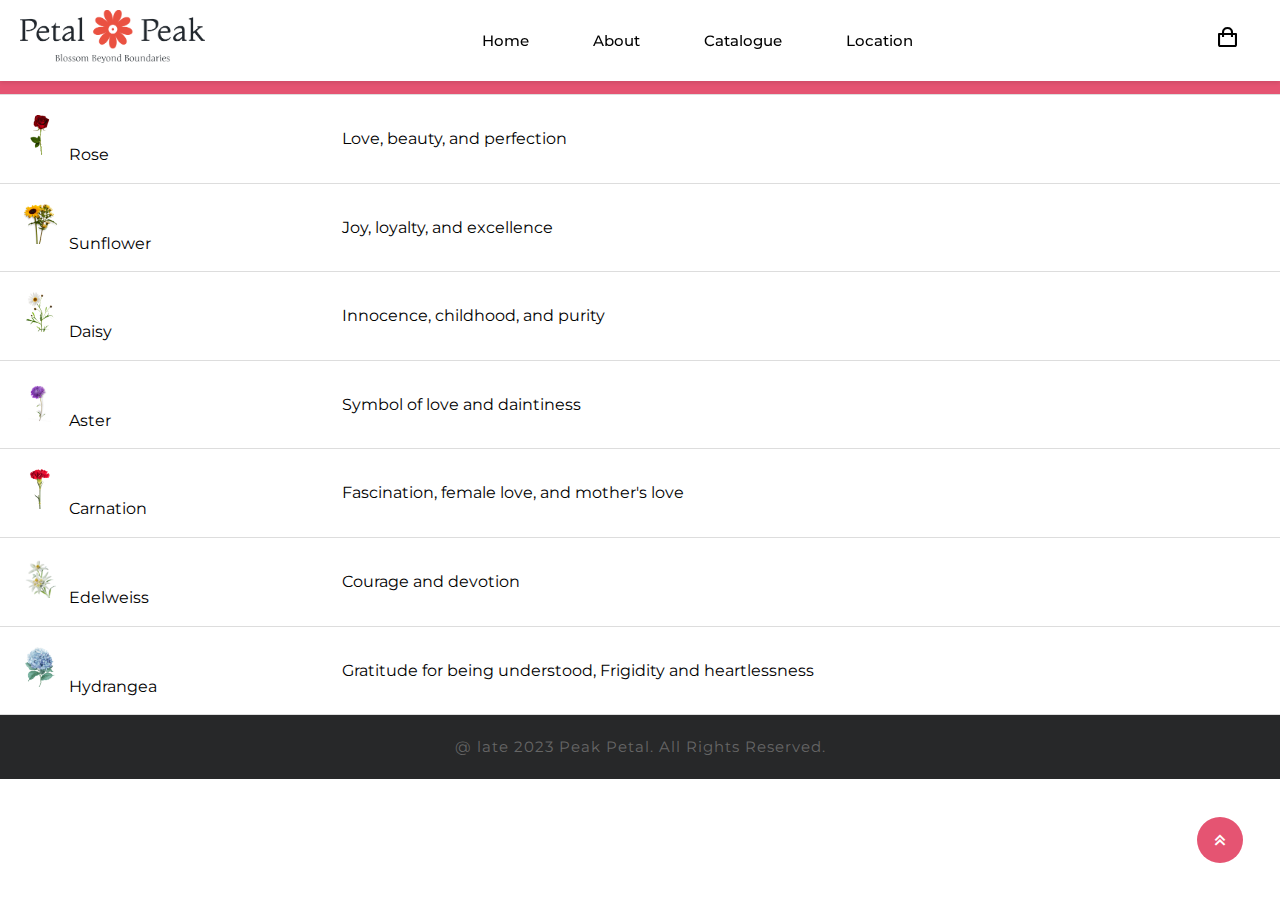
<file: article2.html>
<!DOCTYPE html>
<html>
<head>
  <meta charset="UTF-8">
  <meta name="viewport" content="width=device-width, initial-scale=1.0">

  <title>Symbolisms in Flowers</title>
  <link rel="stylesheet" type="text/css" href="style.css">
  <link rel="stylesheet"
  href="https://unpkg.com/boxicons@latest/css/boxicons.min.css">

  <link rel="preconnect" href="https://fonts.googleapis.com">
  <link rel="preconnect" href="https://fonts.gstatic.com" crossorigin>
  <link href= link rel= "preconnect" href="https://fonts.googleapis.com">
  <link href="https://fonts.googleapis.com/css2?family=Leckerli+One&family=Montserrat:wght@300;400;500;600;700;800;900&family=Parisienne&family=Ubuntu:wght@300&display=swap" rel="stylesheet">
</head>
<body>

    <header>
        <a href="#">
            <img src="sources/gambar logo.png" width="185px" height="55px">
        </a>
      
        <ul class="navbar">
            <li><a href="index.html">Home</a></li>
            <li><a href="aboutpage.html">About</a></li>
            <li><a href="catalogue.html">Catalogue</a></li>
            <li><a href="map.html">Location</a></li>
        </ul>
      
        <div class="h-icons">
          <a href="catalogue.html"><i class='bx bx-shopping-bag'></i></a>
          <div class="bx bx-menu" id="menu-icon"></div>
        </div>
      </header>

      <h2>Symbolisms in Flowers</h2>
      <table>
          <tr>
              <th>Flower</th>
              <th>Symbolism</th>
          </tr>
          <tr>
              <td><img src="sources\rose.png" width="50" height="50"> Rose</td>
              <td>Love, beauty, and perfection</td>
          </tr>
          <tr>
              <td><img src="sources\sunflower.png" width="50" height="50"> Sunflower</td>
              <td>Joy, loyalty, and excellence</td>
          </tr>
          <tr>
              <td><img src="sources\daisy.png" width="50" height="50"> Daisy</td>
              <td>Innocence, childhood, and purity</td>
          </tr>
          <tr>
            <td><img src="sources\aster.png" width="50" height="50"> Aster</td>
            <td>Symbol of love and daintiness</td>
          </tr>
          <tr>
            <td><img src="sources\carnation.png" width="50" height="50"> Carnation</td>
            <td>Fascination, female love, and mother's love</td>
          </tr>
          <tr>
            <td><img src="sources\edelweis.png" width="50" height="50"> Edelweiss</td>
            <td>Courage and devotion</td>
          </tr>
          <tr>
            <td><img src="sources\hydra.png" width="50" height="50"> Hydrangea</td>
            <td>Gratitude for being understood, Frigidity and heartlessness</td>
          </tr>

      </table>

  <!--scroll-->
  <a href="#" class="scroll-top"><i class='bx bx-chevrons-up'></i></a>

  <div class="end-text">
    <p>@ late 2023 Peak Petal. All Rights Reserved.</p>
  </div>
  
  <!--custom js link-->
  <script src="script.js"></script>
</body>
</html>
</file>
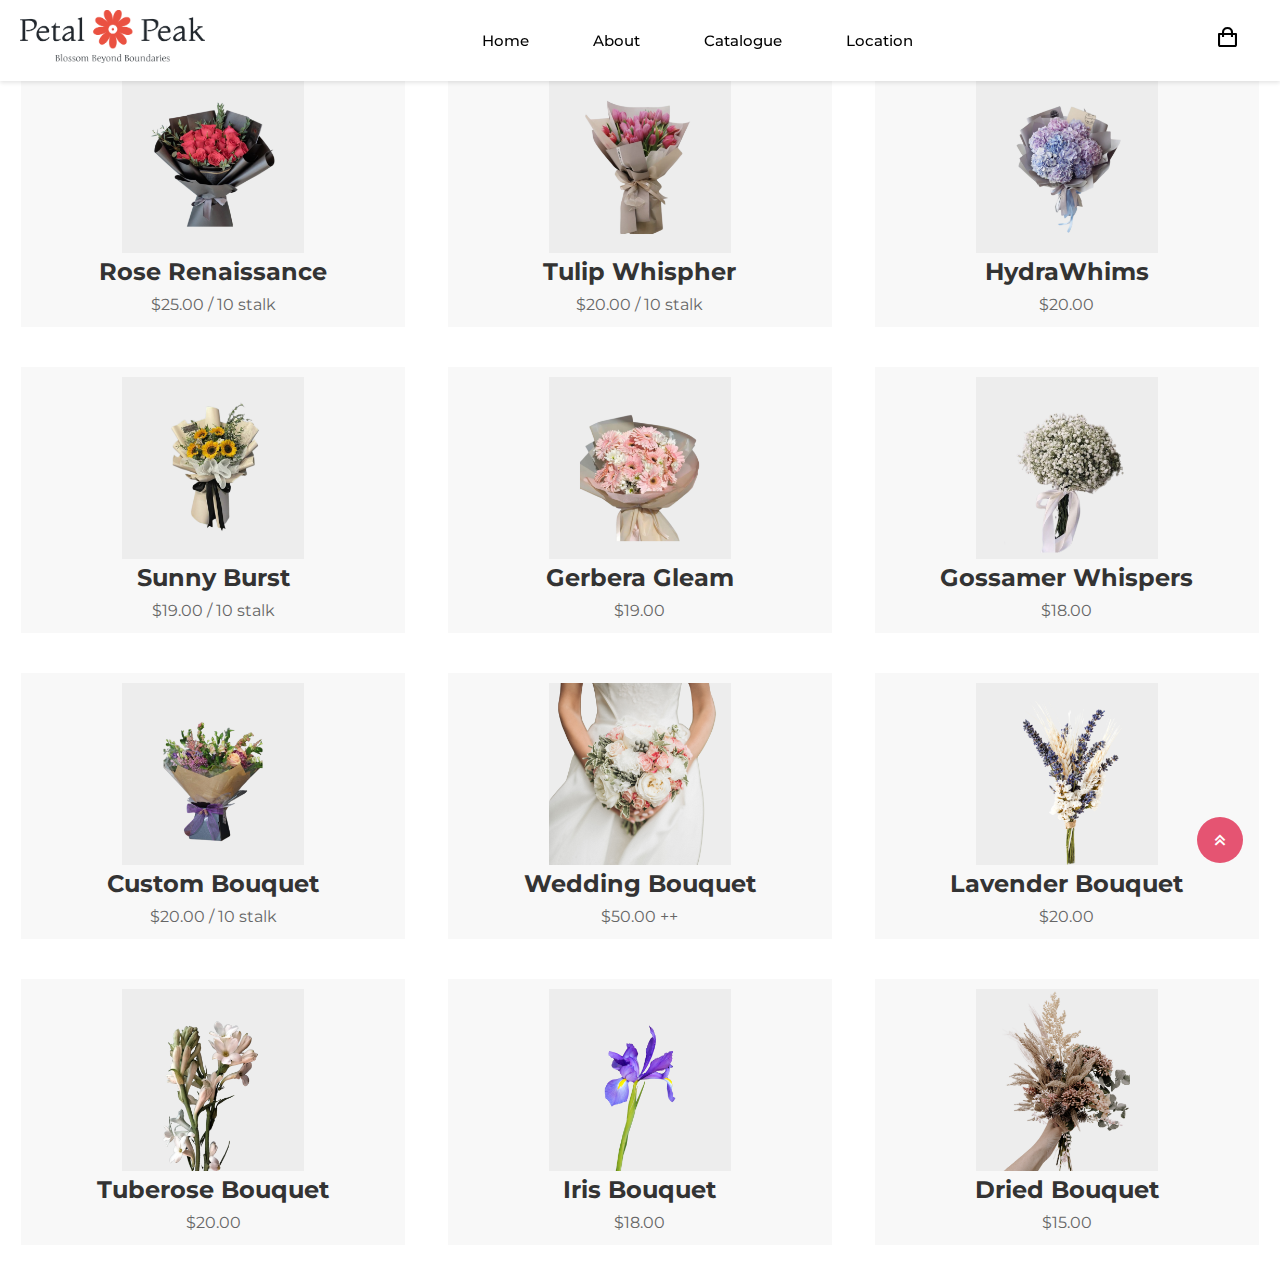
<file: catalogue.html>
<!DOCTYPE html>
<html>
<head>
  <meta charset="UTF-8">
  <meta name="viewport" content="width=device-width, initial-scale=1.0">

  <title>Petal Peak Flowershop</title>
  <link rel="stylesheet" type="text/css" href="style.css">

  <link rel="stylesheet"
  href="https://unpkg.com/boxicons@latest/css/boxicons.min.css">

  <link rel="preconnect" href="https://fonts.googleapis.com">
  <link rel="preconnect" href="https://fonts.gstatic.com" crossorigin>
  <link href= link rel= "preconnect" href="https://fonts.googleapis.com">
  <link href="https://fonts.googleapis.com/css2?family=Leckerli+One&family=Montserrat:wght@300;400;500;600;700;800;900&family=Parisienne&family=Ubuntu:wght@300&display=swap" rel="stylesheet">
</head>
<body>

  <!--header section start-->
  <!--header section start-->
<header>
  <a href="#">
      <img src="sources/gambar logo.png" width="185px" height="55px">
  </a>

  <ul class="navbar">
      <li><a href="index.html">Home</a></li>
      <li><a href="aboutpage.html">About</a></li>
      <li><a href="catalogue.html">Catalogue</a></li>
      <li><a href="map.html">Location</a></li>
  </ul>

  <div class="h-icons">
    <a href="catalogue.html"><i class='bx bx-shopping-bag'></i></a>
    <div class="bx bx-menu" id="menu-icon"></div>
  </div>
</header>

<h1>Bouquet Catalogue</h1>
    <div class="bouquet-catalogue">
        <!-- Repeat the following block for each bouquet -->
        <div class="bouquet">
            <img src="sources/Rose Renaissance.png">
            <h2>Rose Renaissance</h2>
            <p>$25.00 / 10 stalk</p>
        </div>
        <div class="bouquet">
          <img src="sources/Tulip Whispers.png">
          <h2>Tulip Whispher</h2>
          <p>$20.00 / 10 stalk</p>
        </div>
        <div class="bouquet">
          <img src="sources\HydraWhims.png">
          <h2>HydraWhims</h2>
          <p>$20.00</p>
        </div>
        <div class="bouquet">
          <img src="sources\SunnyBurst.png">
          <h2>Sunny Burst</h2>
          <p>$19.00 / 10 stalk</p>
        </div>
        <div class="bouquet">
          <img src="sources\Gerbera Gleam.png">
          <h2>Gerbera Gleam</h2>
          <p>$19.00</p>
        </div>
        <div class="bouquet">
          <img src="sources\Gossamer Whispers.png">
          <h2>Gossamer Whispers</h2>
          <p>$18.00</p>
        </div>
        <div class="bouquet">
          <img src="sources\Custom Bouquet.png">
          <h2>Custom Bouquet</h2>
          <p>$20.00 / 10 stalk</p>
        </div>
        <div class="bouquet">
          <img src="sources\wedding bouquet.png">
          <h2>Wedding Bouquet</h2>
          <p>$50.00 ++</p>
        </div>
        <div class="bouquet">
          <img src="sources\lavender bouquet.png">
          <h2>Lavender Bouquet</h2>
          <p>$20.00</p>
        </div>
        <div class="bouquet">
          <img src="sources\tuberose bouquet.png">
          <h2>Tuberose Bouquet</h2>
          <p>$20.00</p>
        </div>
        <div class="bouquet">
          <img src="sources/iris.png">
          <h2>Iris Bouquet</h2>
          <p>$18.00</p>
        </div>
        <div class="bouquet">
          <img src="sources\dried bouquet.png">
          <h2>Dried Bouquet</h2>
          <p>$15.00</p>
        </div>
      
        <a href="#" class="scroll-top"><i class='bx bx-chevrons-up'></i></a>

        <!--custom js link-->
        <script src="script.js"></script>
      
      </body>
      </html>
</file>
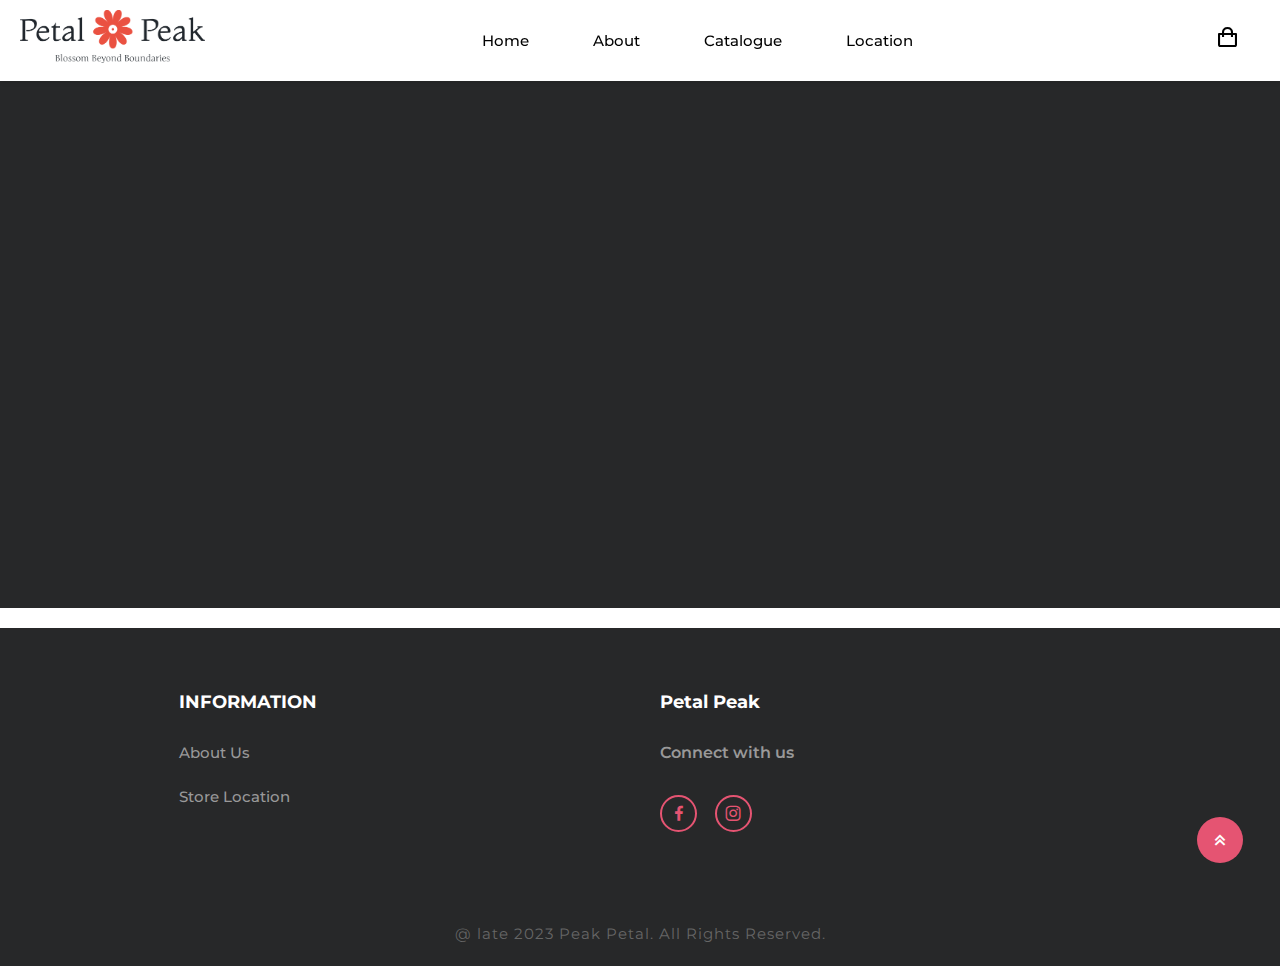
<file: map.html>
<!DOCTYPE html>
<html>
<head>
  <meta charset="UTF-8">
  <meta name="viewport" content="width=device-width, initial-scale=1.0">

  <title>Our Location</title>
  <link rel="stylesheet" type="text/css" href="style.css">

  <link rel="stylesheet"
  href="https://unpkg.com/boxicons@latest/css/boxicons.min.css">

  <link rel="preconnect" href="https://fonts.googleapis.com">
  <link rel="preconnect" href="https://fonts.gstatic.com" crossorigin>
  <link href= link rel= "preconnect" href="https://fonts.googleapis.com">
  <link href="https://fonts.googleapis.com/css2?family=Leckerli+One&family=Montserrat:wght@300;400;500;600;700;800;900&family=Parisienne&family=Ubuntu:wght@300&display=swap" rel="stylesheet">
</head>
<body>

  <!--header section start-->
  <!--header section start-->
    <header>
    <a href="#">
        <img src="sources/gambar logo.png" width="185px" height="55px">
    </a>

    <ul class="navbar">
        <li><a href="index.html">Home</a></li>
        <li><a href="aboutpage.html">About</a></li>
        <li><a href="catalogue.html">Catalogue</a></li>
        <li><a href="map.html">Location</a></li>
    </ul>

    <div class="h-icons">
        <a href="catalogue.html"><i class='bx bx-shopping-bag'></i></a>
        <div class="bx bx-menu" id="menu-icon"></div>
    </div>
    </header>

    <section class="contact" id="contact">
      
      <div class="row">
          <div class="content">
              <div class="image-container">
                <iframe src="https://www.google.com/maps/embed?pb=!1m18!1m12!1m3!1d425345.6118204636!2d-112.36972857765488!3d33.60497774288078!2m3!1f0!2f0!3f0!3m2!1i1024!2i768!4f13.1!3m3!1m2!1s0xa52d4efa5f3635e3%3A0x83c83fb0fbc1d61d!2sPetal%20Peace%20Flower%20Co.!5e0!3m2!1sen!2sid!4v1702363619069!5m2!1sen!2sid" width="900" height="450" style="border:0;" allowfullscreen="" loading="lazy" referrerpolicy="no-referrer-when-downgrade"></iframe>              </div>
          </div>
      </div>
  </section>

 <section class="contact">
    <div class="contact-box">
      <h4>INFORMATION</h4>
      <li><a href="aboutpage.html">About Us</a></li>
      <li><a href="#">Store Location</a></li>
    </div>

    <div class="contact-box">
      <h4>Petal Peak</h4>
      <h5>Connect with us</h5>
      <div class="social">
        <a href="#"><i class='bx bxl-facebook'></i></a>
        <a href="#"><i class='bx bxl-instagram'></i></a>
      </div>
    </div>
  </section>

  <!--scroll-->
  <a href="#" class="scroll-top"><i class='bx bx-chevrons-up'></i></a>

  <div class="end-text">
    <p>@ late 2023 Peak Petal. All Rights Reserved.</p>
  </div>
  
  <!--custom js link-->
  <script src="script.js"></script>

</body>
</html>
</file>
<file: style.css>
*{
    margin: 0;
    padding: 0;
    box-sizing: border-box;
    font-family: 'Montserrat', sans-serif;
    list-style: none;
    text-decoration: none;
    scroll-behavior: smooth;
}
:root{
    --bg-color: #fff;
    --main-color: #e55472;
    --text-color: #010101;
    --second-color: #434343;
    --other-color: #666666;
    --big-font: 5rem;
    --h2-font: 2.3rem;
    --p-font: 1.3rem;
    --p-nama-font: 'Montserrat', sans-serif;
}
body{
    color: var(--text-color);
    background: var(--bg-color);
}
header{
    position: fixed;
    width: 100%;
    top: 0;
    right: 0;
    z-index: 1000;
    background: var(--bg-color);
    box-shadow: 0 1px 6px 0 rgb(32 33 36 / 10%);
    display: flex;
    align-items: center;
    justify-content: space-between;
    padding: 20px 14%;
    transition: all .50s ease;
}

.navbar{
    display: flex;
}
.navbar a{
    color: var(--text-color);
    font-size: 15px;
    font-weight: 500;
    margin: 10px 22px;
    transition: all .50s ease;
}
.navbar a:hover{
    color: var(--main-color);
}
.h-icons{
    display: flex;
    align-items: center;
}
.h-icons i{
    font-size: 25px;
    color: var(--text-color);
    margin-left: 5px;
    margin-right: 20px;
    transition: all .50s ease;
}
.h-icons i:hover{
    transform: translate(-4px);
    color: var(--main-color);
}
#menu-icon{
    height: 30px;
    width: 30px;
    background: var(--text-color);
    color: var(--bg-color);
    display: flex;
    align-items: center;
    justify-content: center;
    font-size: 20px;
    border-radius: 50%;
    z-index: 10001;
    cursor: pointer;
    display: none;
}

section{
    padding: 60px 14% 70px;
}
.home{
    position: relative;
    width: 100%;
    height: 100vh;
    background-image: url(sources/background.png);
    font-family: 'Montserrat', sans-serif;
    background-size: cover;
    background-position: center;
    display: flex;
    align-items: center;
    justify-content: flex-start;
}
.home-text h1{
    font-family: 'Leckerli One', cursive;    
    font-size: var(--big-font);
    color: var(--second-color);
    line-height: 1.3;
    margin-bottom: -10px;
    margin-top: 50px;
}
.home-text p{
    color: var(--other-color);
    font-size: var(--p-font);
    line-height: 33px;
    margin-bottom: 60px;
    margin-top: 50px;
}
.btn{
    padding: 20px 35px;
    background: var(--main-color);
    color: var(--bg-color);
    font-size: 14px;
    font-weight: 500;
    text-transform: uppercase;
    border-radius: 30px;
    transition: all .50s ease;
}
.btn:hover{
    background: var(--second-color);
}

.banner{
    display: grid;
    grid-template-columns: repeat(auto-fit, minmax(300px, auto));
    align-items: center;
    justify-content: center;
    gap: 2.5rem;
    padding: 35px 35px 35px 35px;
}
.banner-img{
    overflow: hidden;
}
.banner-img img{
    width: 100%;
    display: block;
    transition: transform 0.5s;
    padding-bottom: 5px;
}
.banner-img:hover img{
    transform: scale(1.1);
}

.center-text h2{
    text-align: center;
    font-size: var(--h2-font);
    font-weight: 800;
    color: var(--text-color);
    padding-top: 8px;

}
.new-content{
    display: grid;
    grid-template-columns: repeat(auto-fit, minmax(300px, auto));
    align-items: center;
    gap: 2.5rem;
    margin-top: 4.5rem;
    text-align: center;
}
.row{
    position: relative;
}
.row img{
    width: 70%;
    height: auto;
    margin-bottom: 15px;
    position: relative;
}
.row h4{
    font-size: 14px;
    margin-bottom: 5px;
    text-transform: uppercase;
    font-weight: 400;
    transition: all .50s ease;
}
.row h4:hover{
    color: var(--main-color);
    cursor: pointer;
} 
.row h5{
    margin-top: 5px;
}
.row h6{
    color: var(--other-color);
    font-size: var(--p-font);
    font-weight: 600;
    margin-bottom: 5px;
}

.banner2{
    display: grid;
    grid-template-columns: repeat(auto-fit, minmax(300px, auto));
    align-items: center;
    justify-content: center;
    gap: 2.5rem;
    padding-top: 8px;
    padding-bottom: 20px;
}
.banner2-img{
    overflow: hidden;
}
.banner2-img img{
    width: 100%;
    display: block;
    transition: transform 0.5s;
    cursor: pointer;
    padding-bottom: 25px;
}
.banner2-img:hover img{
    transform: scale(1.1);
}

.florist {
    display: flex;
    justify-content: center;
    align-items: center;
    flex-wrap: wrap;
    gap: 2.5rem;
    padding: 20px 14%; /* Adjust the padding to reduce space */
    margin-bottom: 10px;
}
.florist-img {
    flex: 1;
    overflow: hidden;
    text-align: center;
}
.florist-img img {
    width: 70%;
    display: block;
    transition: transform 0.5s;
    cursor: pointer;
    margin: 0 auto;
}
.florist-img:hover img {
    transform: scale(1.1);
}
.florist h3 {
    font-size: 14px;
    margin-top: 13px;
    margin-bottom: 5px;
    font-weight: 400;
    transition: all .50s ease;
    color: var(--other-color);
    font-size: var(--p-font);
}

.blog-content {
    display: flex;
    justify-content: space-between;
    gap: 2.5rem; /* Adjust the gap between the news articles */
    margin-top: 4.5rem;
}
.box-img{
    overflow: hidden;
}
.box-img img{
    width: 100%;
    height: auto;
    display: block;
    transition: transform 0.5s;
}
.box-img:hover img{
    transform: scale(1.1);
}
.main-box {
    flex: 1;
    overflow: hidden;
}
.in-bxx{
    margin-top: 2rem;
    display: flex;
    flex-wrap: wrap;
    align-items: center;
    justify-content: space-between;
    margin-bottom: 1rem;
}
.in-text p{
    columns: var(--other-color);
    font-size: 15px;
    font-weight: 500;
}
.in-icon i{
    vertical-align: middle;
    color: var(--other-color);
    font-size: 20px;
    margin-right: 8px;
}
.in-icon i:hover{
    color: var(--main-color);
}
.main-box h3{
    color: var(--text-color);
    font-size: var(--p-font);
    font-weight: 500;
    line-height: 30px;
    transition: all .50s ease;
}

.contact{
    display: grid;
    grid-template-columns: repeat(auto-fit, minmax(200px, auto));
    gap: 2.5rem;
    background: #272829;
    margin-top: 20px;
    margin-bottom: 0px;
}
.contact-box h4{
    margin-bottom: 1.5rem;
    font-size: 18px;
    color: var(--bg-color);
}
.contact-box li{
    margin-bottom: 18px;
}
.contact-box li a{
    display: black;
    color: #999999;
    font-size: 15px;
    font-weight: 500;
    transition: all .50s ease;
}
.contact-box li a:hover{
    transform: translateX(-7px);
    color: var(--main-color);
}
.contact-box h5{
    font-size: 16px;
    font-weight: 600;
    color: #999999;
}
.social{
    display: flex;
    margin-top: 1.8rem;
}
.social i{
    height: 37px;
    width: 37px;
    background: transparent;
    border: 2px solid var(--main-color);
    display: flex;
    align-items: center;
    justify-content: center;
    border-radius: 50%;
    font-size: 20px;
    margin-right: 1.1rem;
    color: var(--main-color);
    transition: all .50s ease;
}
.social i:hover{
    background: var(--main-color);
    color: var(--bg-color);
    transform: scale(1.1);
}

.end-text p{
    text-align: center;
    background: #272829;
    color: var(--other-color);
    font-size: 15px;
    letter-spacing: 1px;
    padding: 20px;
    margin-top: 0px;
}

.scroll-top{
    position: fixed;
    bottom: 2.3rem;
    right: 2.3rem;
}
.scroll-top i{
    background: var(--main-color);
    color: var(--bg-color);
    font-size: 22px;
    padding: 12px;
    border-radius: 30px;
}

@media (max-width: 1200px){
    header{
        padding: 12px 3%;
    }
    section{
        padding: 40px 3% 50px;
    }
}
@media (max-width: 920px){
    #menu-icon{
        display: block;
        height: 30px;
        width: 30px;
        background: var(--text-color);
        color: var(--bg-color);
        display: flex;
        align-items: center;
        justify-content: center;
        font-size: 20px;
        border-radius: 50%;
        cursor: pointer;
    }
    .navbar{
        position: absolute;
        top: -800px;
        left: 0;
        right: 0;
        display: flex;
        flex-direction: column;
        text-align: left;
        background: var(--main-color);
        transition: all .50s ease;
    }
    .navbar a{
        display: block;
        padding: 5px;
        margin: 15px;
        font-size: 20px;
        font-weight: 600;
        transition: all .50s ease;
    }
    .navbar a:hover{
        color: var(--bg-color);
    }
    .navbar.active{
        top: 100%;
    }
}
@media (max-width: 640px){
    :root{
        --big-font: 3.8rem;
        --h2-font: 2rem;
        --p-font: 1.1rem;
    }
    .home-text h1{
        line-height: 1.1;
    }
    .home{
        height: 85vh;
    }
}
  

body {
    font-family: Arial, sans-serif;
    line-height: 1.6;
}
.container {
    width: 80%;
    margin: 0 auto;
    padding: 20px;
}
h1, h2 {
    color: #333;
}
p {
    color: #666;
}
ul {
    padding-left: 20px;
}
li {
    color: #666;
}
img {
    max-width: 100%;
    height: auto;
}

.button {
    display: inline-block;
    background-color: #007bff;
    color: white;
    text-align: center;
    padding: 10px 20px;
    text-decoration: none;
    border-radius: 5px;
    font-size: 16px;
    margin-top: 20px;
}

.button:hover {
    background-color: #0056b3;
}

body {
    margin: 0;
    padding: 0;
    font-family: 'Montserrat', sans-serif;
}
header {
    background-color: #fff;
    box-shadow: 0 2px 4px rgba(0, 0, 0, 0.1);
    display: flex;
    justify-content: space-between;
    align-items: center;
    padding: 10px 20px;
}
.navbar {
    list-style: none;
    margin: 0;
    padding: 0;
    display: flex;
}
.navbar li {
    margin-right: 20px;
  }
  
  .container {
    max-width: 800px;
    margin: 40px auto; 
    padding: 0 20px;
  }
  
  footer {
    background-color: #f8f9fa;
    padding: 20px 0;
  }
  footer h5 {
    color: #333;
  }
  
  footer ul {
    padding: 0;
    list-style: none;
  }
  
  footer ul li {
    margin-bottom: 10px;
  }
  .container {
    max-width: 800px;
    margin: 60px auto;
    padding: 30px 20px; 
  }
  
.container-mt{
    padding-left: 30px;
}
.container-mt h1{
    padding-top: 100px;
    padding-bottom: 0px;
}

.container-mt p{
    padding-top: 10px;
    padding-bottom: 10px;
}

.container-mt .fotoabout img{
    padding-bottom: 25px;
}
/* Responsive */
@media (max-width: 767px) {
    footer .container {
        padding: 0 15px;
    }
}

.container li{
    padding-top: -2px;
}
.container p{
    padding-top: 5px;
    padding-bottom: 7px;
}
.container p img{
    padding-top: 5px;
    padding-bottom: 8px;
}
.container h2{
    padding-top: 8px;
}
.flower-pairingimg {
    flex: 1;
    overflow: hidden;
    text-align: center;
    width: 20%;
}
.flower-pairingimg img {
    width: 10%; 
    display: inline-block; 
    margin: 0 1%; 
}
@media (max-width: 767px) {
    .flower-pairingimg img {
        width: 100%; 
        margin: 0; 
    }
}
  
table{
    width: 100%;
    border-collapse: collapse;
}
th, td{
    padding: 15px;
    text-align: left;
    border-bottom: 1px solid #ddd;
}
th{
    background-color: var(--main-color);
    color: white;
}
@media (max-width: 768px) {
    td img {
        display: block;
        margin: 0 auto;
    }
}

form {
    background-color: #ffffff;
    padding: 20px;
    border-radius: 5px;
    max-width: 500px;
    margin: auto;
}
input[type="text"], input[type="email"] {
    width: 100%;
    padding: 10px;
    margin: 10px 0;
    box-sizing: border-box;
}
button[type="submit"] {
    width: 100%;
    padding: 10px;
    margin: 10px 0;
    background-color: #007bff;
    color: #ffffff;
    border: none;
    cursor: pointer;
    transition: background-color 0.3s;
}
button[type="submit"]:hover {
    background-color: #0056b3;
}

.bouquet-catalogue {
    display: flex;
    flex-wrap: wrap;
    justify-content: space-around;
}
.bouquet {
    box-sizing: border-box;
    width: 30%;
    padding: 10px;
    background-color: #f8f8f8;
    margin-bottom: 30px;
    display: flex; 
    flex-direction: column;
    align-items: center; 
    margin-top: 10px;
} 
.bouquet img{
    width: 50%;
}
@media (max-width: 767px) {
    .bouquet {
        width: 100%; 
    }
    .bouquet img {
        width: 100%; 
        margin: 0; 
    }
}

.about .row .image-container{
    flex: 1 1 40rem;
    position: relative;
}
</file>
